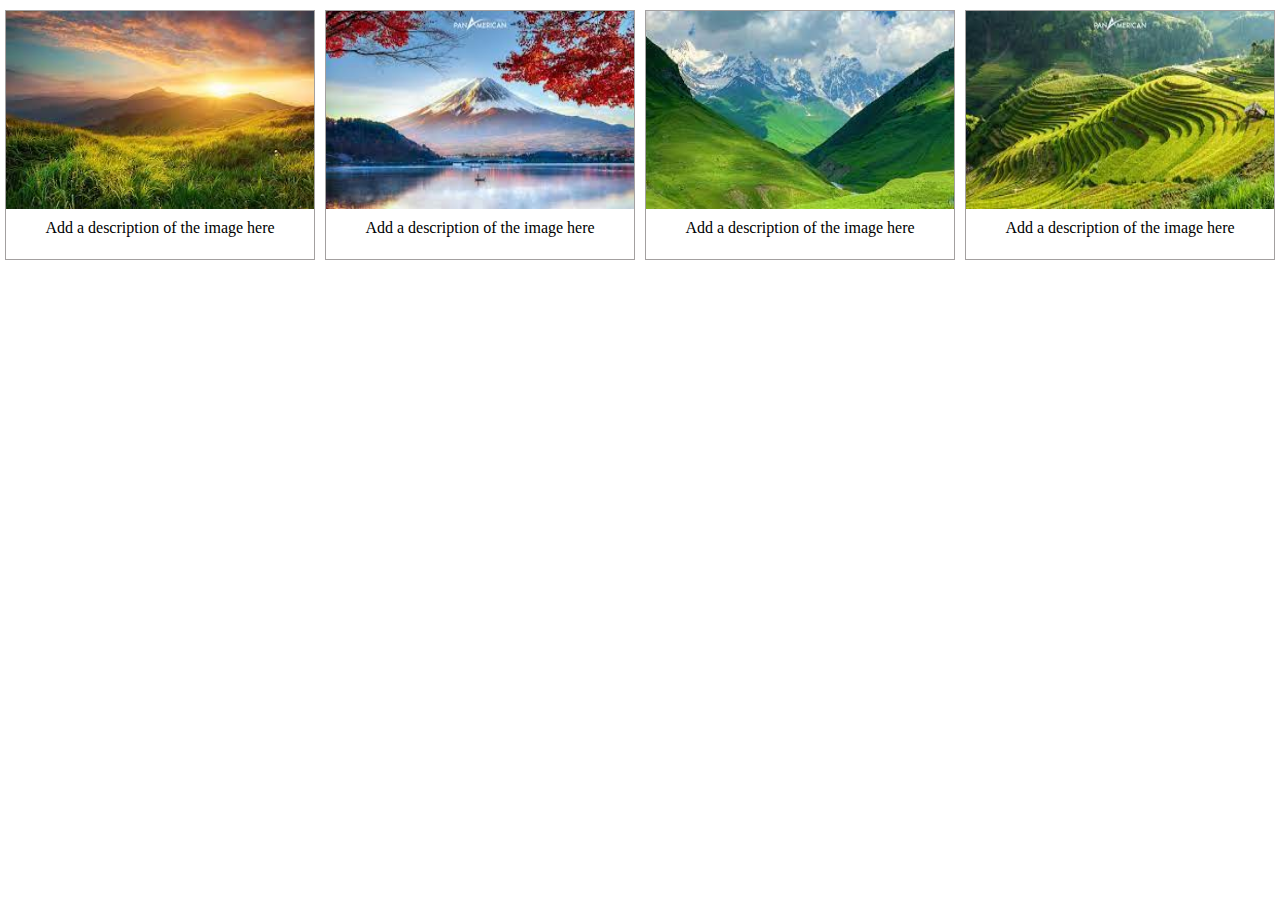
<file: index.HTML>
<!DOCTYPE html>
<html lang="en">
<head>
    <meta charset="UTF-8">
    <meta name="viewport" content="width=device-width, initial-scale=1.0">
    <title>Document</title>
    <link rel="stylesheet" href="index.css">
</head>
<body>
    <div class="main">
        <div class="card">
            <div class="img">
                <img src="anh1.jpeg" alt="">
            </div>
            <div class="text">Add a description of the image here</div>
        </div>
        <div class="card">
            <div class="img">
                <img src="anh2.jpeg" alt="">
            </div>
            <div class="text">Add a description of the image here</div>
        </div>
        <div class="card">
            <div class="img">
                <img src="anh3.jpeg" alt="">
            </div>
            <div class="text">Add a description of the image here</div>
        </div>
        <div class="card">
            <div class="img">
                <img src="anh4.jpeg" alt="">
            </div>
            <div class="text">Add a description of the image here</div>
    </div>
</body>
</html>
</file>
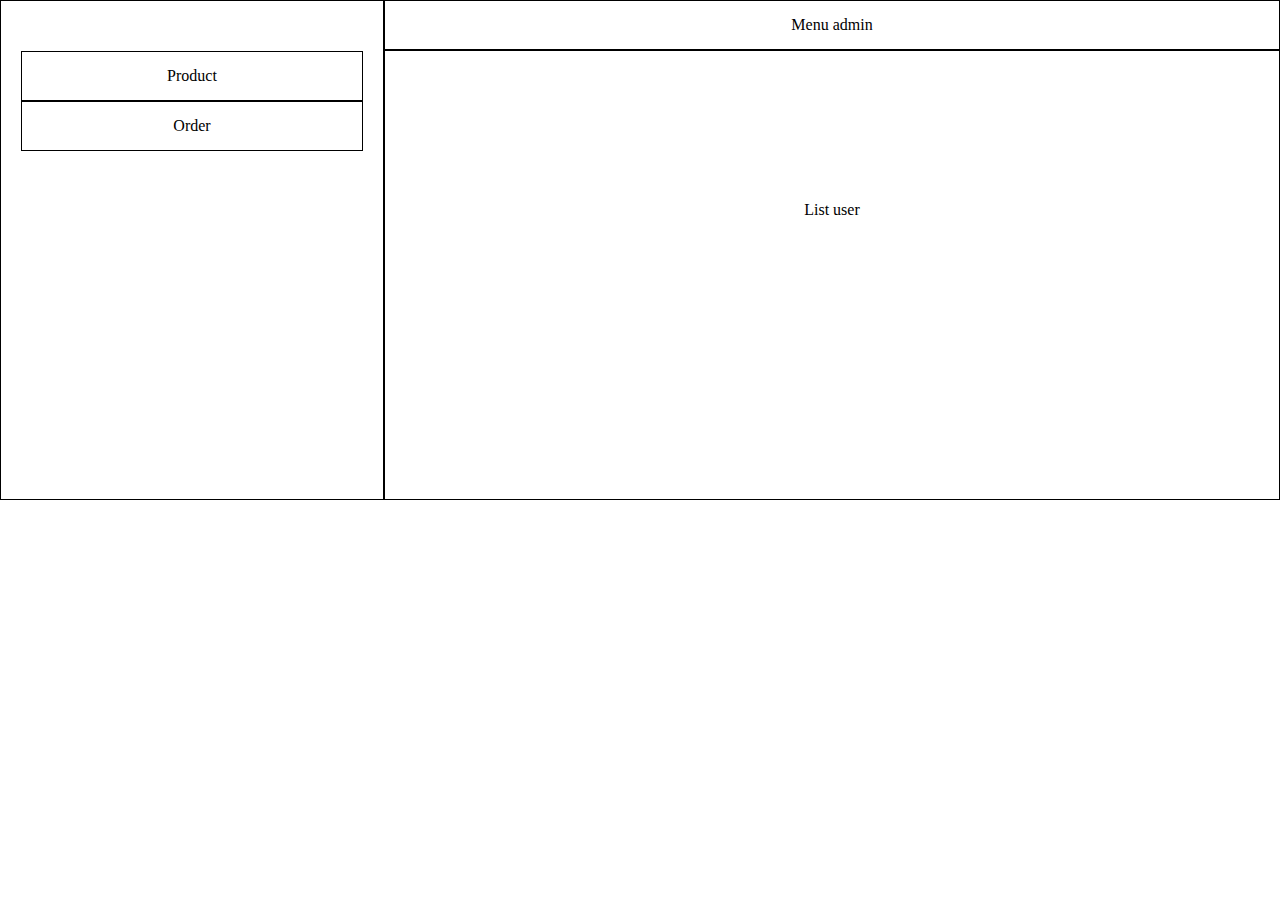
<file: bai2_trang_admin.html>
<!DOCTYPE html>
<html lang="en">


<head>
<meta charset="UTF-8">
<meta name="viewport" content="width=device-width, initial-scale=1.0">
<title>bai2</title>
<link rel="stylesheet" href="bai2_trang_admin.css">


</head>


<body>
<div class="admin">
<div class="left">
<div class="product">Product</div>
<div class="order">Order</div>
</div>
<div class="right">
<div class="menu">Menu admin</div>
<div class="list">List user</div>
</div>
</div>
</body>


</html>
</file>
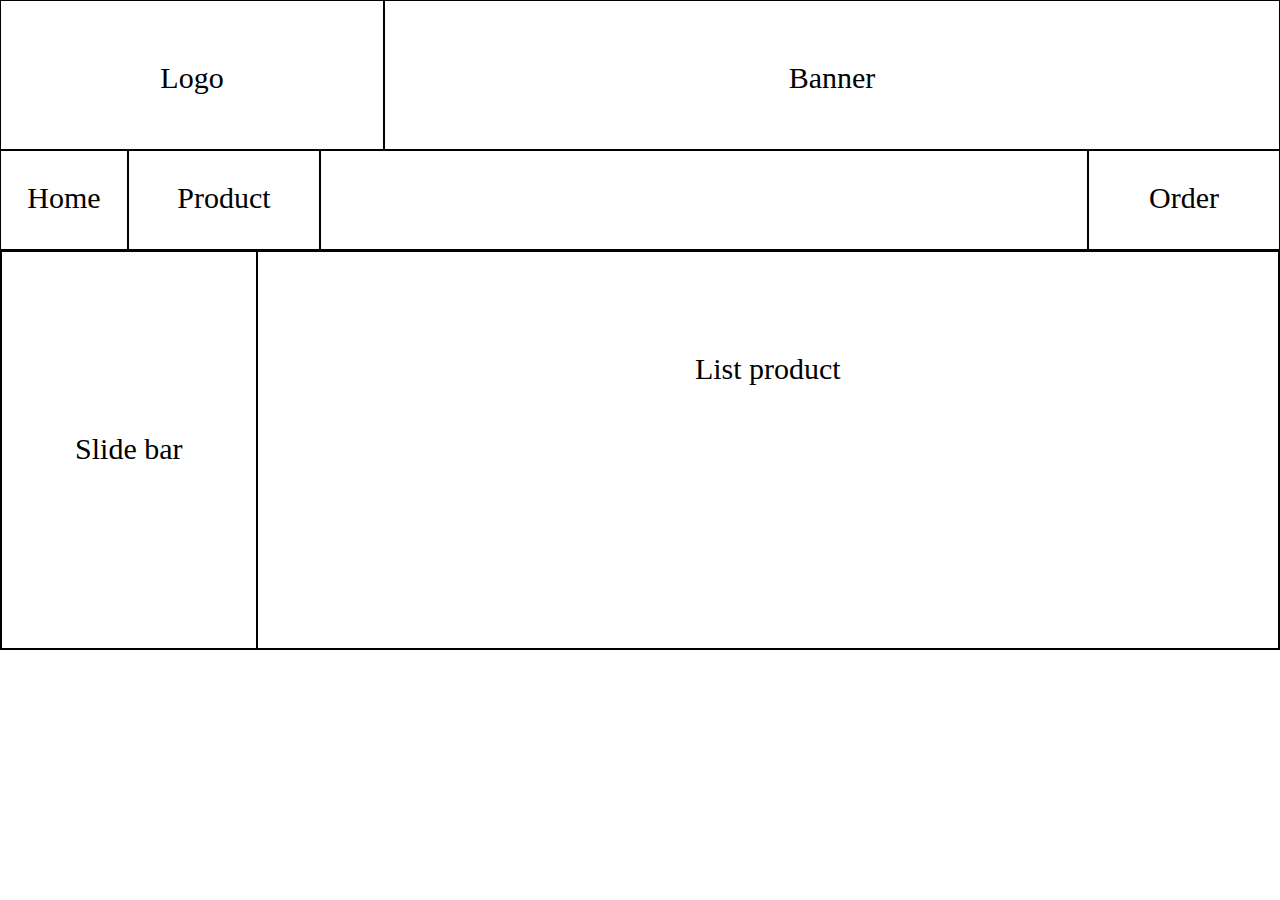
<file: bai2_trang_chu.html>
<!DOCTYPE html>
<html lang="en">


<head>
    <meta charset="UTF-8">
    <meta name="viewport" content="width=device-width, initial-scale=1.0">
    <title>bai2</title>
    <link rel="stylesheet" href="bai2_trang_chu.css">


</head>


<body>
    <div class="container">
        <div class="header">
            <div class="logo">Logo</div>
            <div class="banner">Banner</div>
        </div>
        <div class="nav">
            <div class="home">Home</div>
            <div class="product">Product</div>
            <div class="none"></div>
            <div class="order">Order</div>
        </div>
        <div class="main">
            <div class="slide-bar">Slide bar</div>
            <div class="list">List product</div>
        </div>
    </div>
    </div>
</body>


</html>
</file>
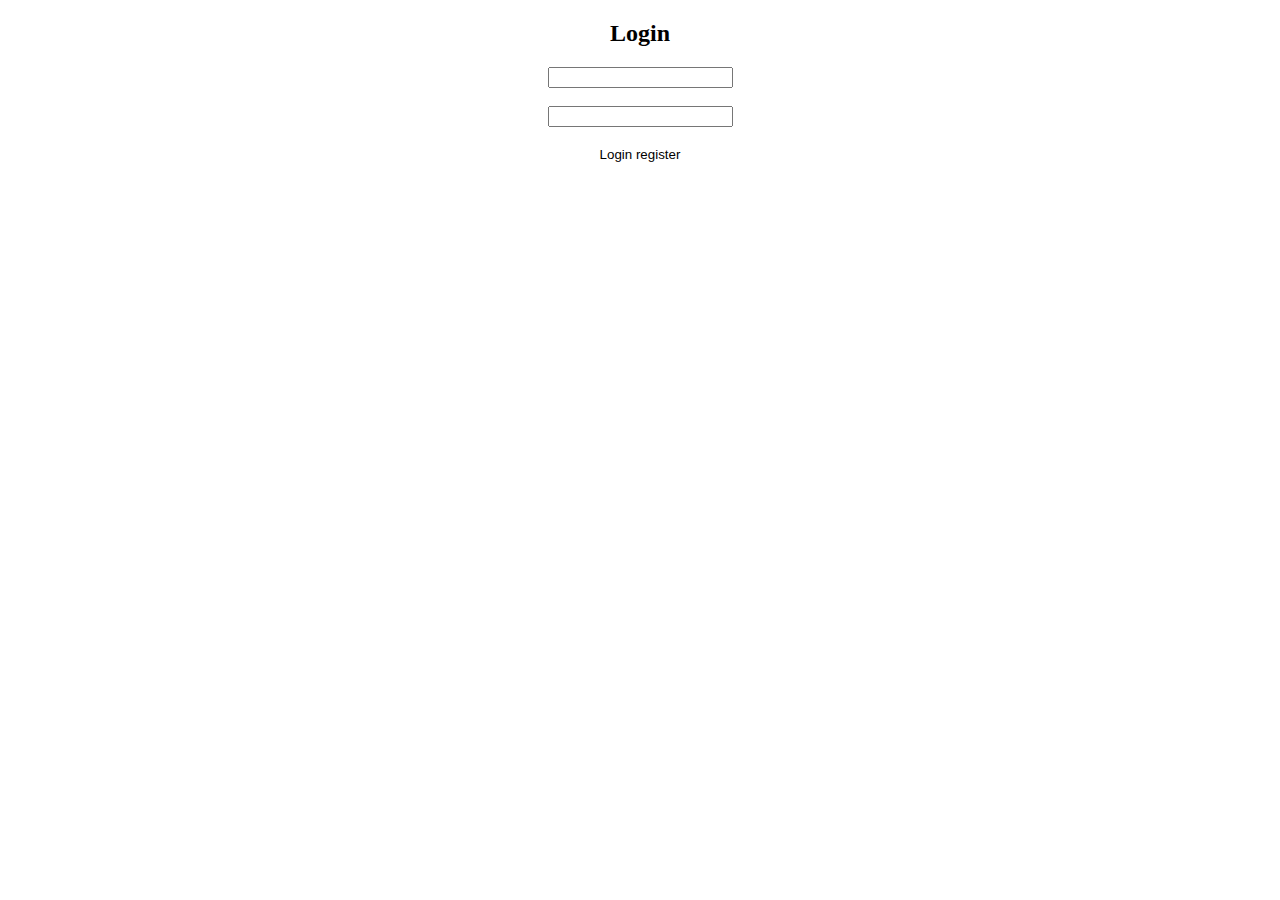
<file: bai2_trang_login.html>
<!DOCTYPE html>
<html lang="en">


<head>
<meta charset="UTF-8">
<meta name="viewport" content="width=device-width, initial-scale=1.0">
<title>bai2</title>
<link rel="stylesheet" href="bai2_trang_login.css">


</head>


<body>
<div class="container">
<h2>Login</h2>
<input type="text" name="" id="">
<br>
<br>
<input type="password" name="" id="">
<br>
<br>
<input type="submit" value="Login register" style="background-color: white; outline: none; border: none;">
</div>
</div>
</body>


</html>
</file>
<file: index.css>
* {
    margin: 0;
    padding: 0;
    box-sizing: border-box;
}

.main {
    width: 100%;
    height: 250px;
}

.card {
    width: calc(100%/4 - 10px);
    height: 100%;
    border: 1px solid rgb(163, 160, 160);
    float: left;
    margin: 10px 5px;
}

.img {
    width: 100%;
    height: 80%;
}

.img img {
    width: 100%;
    height: 100%;
}

.text {
    width: 100%;
    height: 20%;
    text-align: center;
    padding-top: 10px;
}

@media only screen and (max-width: 1200px) {
    .card {
        width: calc(50% - 10px);
    }

}

@media only screen and (max-width: 900px) {
    .card {
        width: 100%;
    }

}
</file>
<file: bai2_trang_admin.css>
*{
    margin: 0;
    padding: 0;
    box-sizing: border-box;
    }
    .admin{
    width: 100%;
    height: auto;
    display: flex;
    }
    .left{
    width: 30%;
    height: 500px;
    border: 1px solid black;
    }
    .right{
    width: 70%;
    height: 500px;
    /* border: 1px solid black; */
    }
    .product{
    width: calc(100% - 40px);
    height: 50px;
    border: 1px solid black;
    margin: 50px 20px 0 20px;
    text-align: center;
    padding-top: 15px;
    }
    .order{
    width: calc(100% - 40px);
    height: 50px;
    border: 1px solid black;
    margin: 0 20px;
    text-align: center;
    padding-top: 15px;
    }
    .menu{
    width: 100%;
    height: 50px;
    border: 1px solid black;
    text-align: center;
    padding-top: 15px;
    }
    .list{
    width: 100%;
    height: 450px;
    border: 1px solid black;
    text-align: center;
    padding-top: 150px;
    }
</file>
<file: bai2_trang_chu.css>
*{
    margin: 0;
    padding: 0;
    box-sizing: border-box;
    }
    .header{
    width: 100%;
    height: 150px;
    /* border: 1px solid black; */
    display: flex;
    justify-content: center;
    text-align: center;
    }
    .nav{
    width: 100%;
    height: 100px;
    /* border: 1px solid black; */
    display: flex;
    justify-content: center;
    text-align: center;
    }
    .main{
    width: 100%;
    height: 400px;
    border: 1px solid black;
    display: flex;
    justify-content: center;
    text-align: center;
    }
    .logo{
    width: 30%;
    height: auto;
    border: 1px solid black;
    padding-top: 60px;
    font-size: 30px;
    }
    .banner{
    width: 70%;
    height: auto;
    border: 1px solid black;
    padding-top: 60px;
    font-size: 30px;
    }
    .home{
    width: 10%;
    height: auto;
    border: 1px solid black;
    padding-top: 30px;
    font-size: 30px;
    }
    .product{
    width: 15%;
    height: auto;
    border: 1px solid black;
    padding-top: 30px;
    font-size: 30px;
    }
    .none{
    width: 60%;
    height: auto;
    border: 1px solid black;
    }
    .order{
    width: 15%;
    height: auto;
    border: 1px solid black;
    padding-top: 30px;
    font-size: 30px;
    }
    .slide-bar{
    width: 20%;
    height: auto;
    border: 1px solid black;
    padding-top: 180px;
    font-size: 30px;
    }
    .list{
    width: 80%;
    height: auto;
    border: 1px solid black;
    padding-top: 100px;
    font-size: 30px;
    }
</file>
<file: bai2_trang_login.css>
.container{
    width: 100%;
    height: auto;
    text-align: center;
    }
</file>
